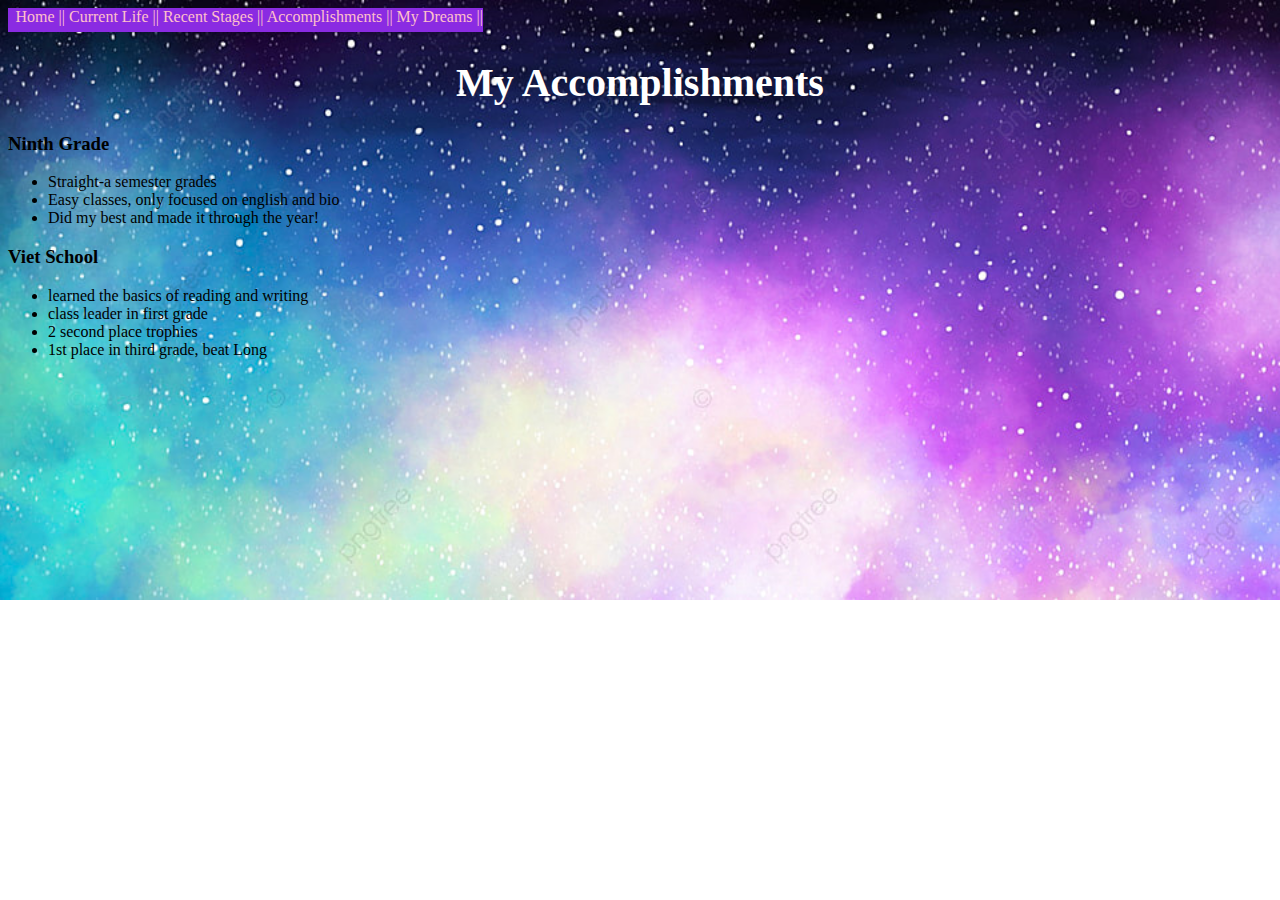
<file: index.html/accomplished.html>
<!DOCTYPE html>
<head>
    <meta charset="utf-8">
    <link rel="stylesheet" href="others.css">
    <style>
        body{
            background-image: url("starry.jpg");
            background-repeat: no-repeat;
            background-size: cover;
        }

        h1{
            color: white;
            font-family: Brush Script MT, Brush Script Std, cursive;
            text-align: center;
            font-size: 40px;
        }
    </style>
</head>

<body>
    <section class="nav">
        <a href="homepage.html"> Home ||</a>
        <a href="current.html"> Current Life ||</a>
        <a href="recent.html"> Recent Stages ||</a>
        <a href="accomplished.html"> Accomplishments ||</a>
        <a href="dreams.html"> My Dreams ||</a>
    </section>

    <h1> My Accomplishments </h1>

    <section>
        <h3> Ninth Grade </h3>
        <ul>
            <li> Straight-a semester grades</li>
            <li> Easy classes, only focused on english and bio</li>
            <li> Did my best and made it through the year!</li>
        </ul>
    </section>

    <section>
        <h3> Viet School </h3>
        <ul>
            <li> learned the basics of reading and writing</li>
            <li> class leader in first grade</li>
            <li> 2 second place trophies</li>
            <li> 1st place in third grade, beat Long</li>
        </ul>
    </section>
</body>
</html>
</file>
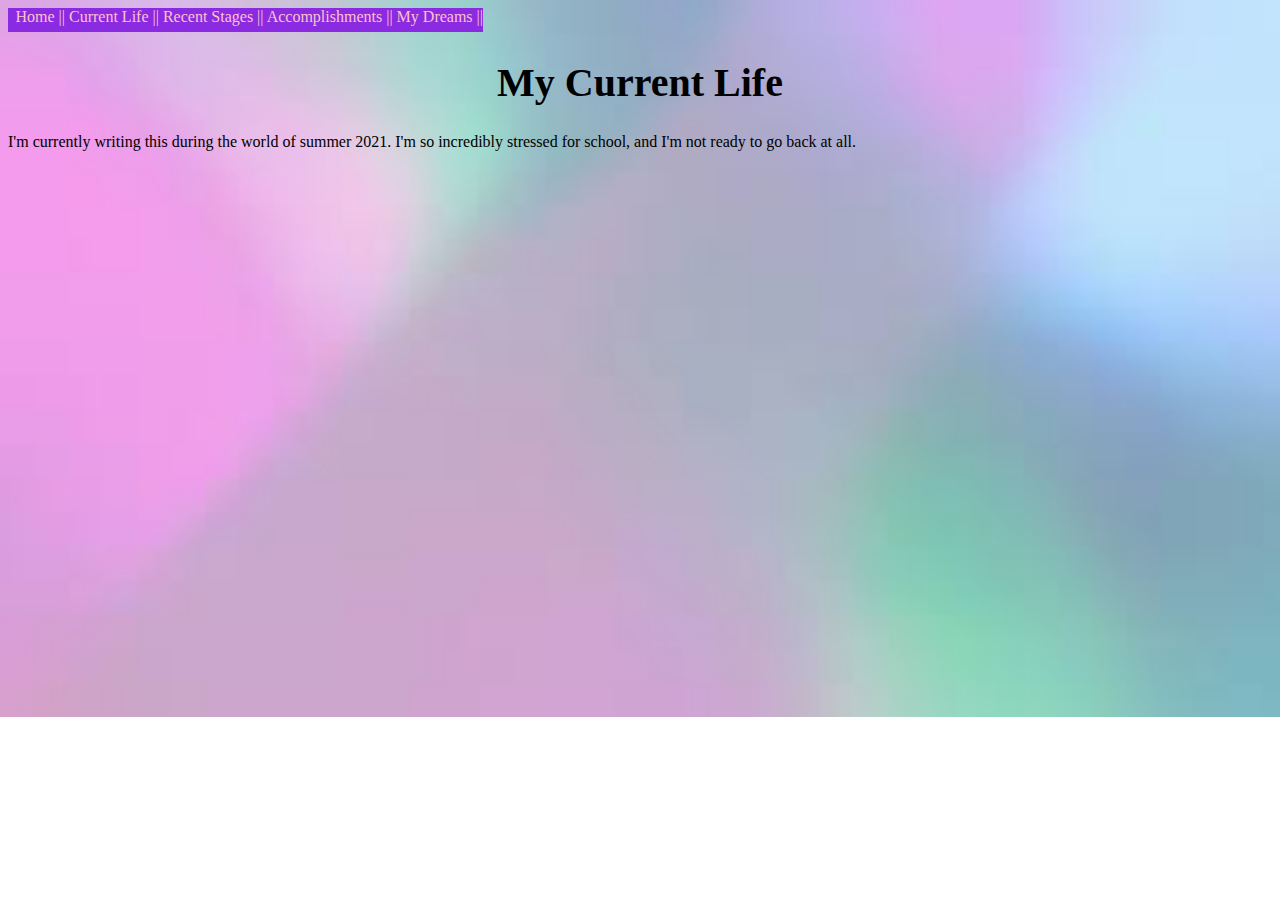
<file: index.html/current.html>
<!DOCTYPE html>
<head>
    <meta charset="utf-8">
    <link rel="stylesheet" href="others.css">
    <style>
        body{
            background-image: url("currently.jpg");
            background-repeat: no-repeat;
            background-size: cover;
        }
    </style>
</head>

<body>
    <section class="nav">
        <a href="homepage.html"> Home ||</a>
        <a href="current.html"> Current Life ||</a>
        <a href="recent.html"> Recent Stages ||</a>
        <a href="accomplished.html"> Accomplishments ||</a>
        <a href="dreams.html"> My Dreams ||</a>
    </section>

    <h1 class="title"> My Current Life </h1>

    <section>
        <p> I'm currently writing this during the world of summer 2021. I'm so incredibly stressed for school, and I'm not ready to go back at all.  </p>
    </section>
</body>
</html>
</file>
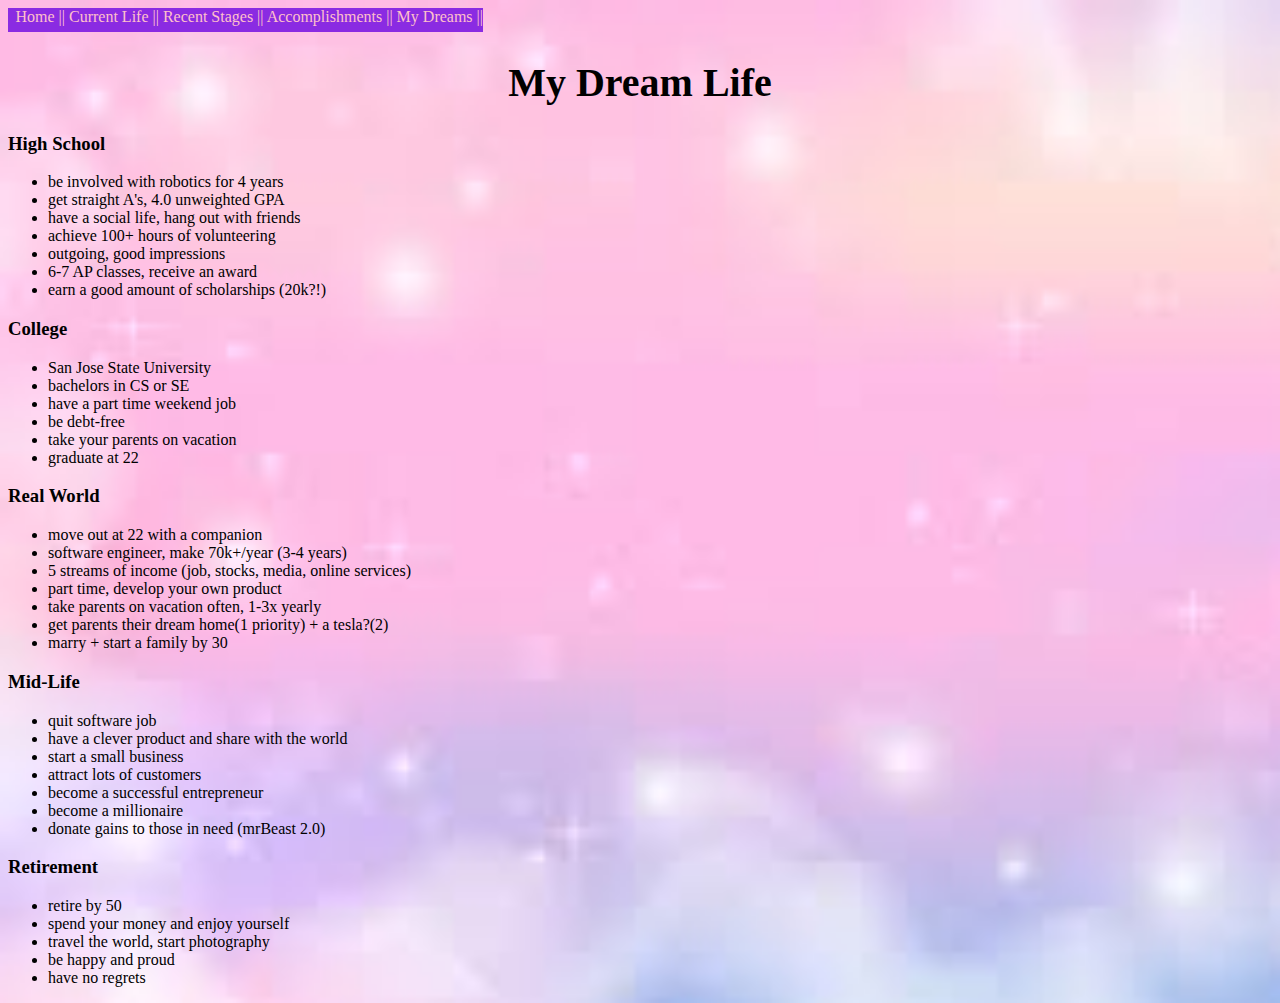
<file: index.html/dreams.html>
<!DOCTYPE html>
<head>
    <meta charset="utf-8">
    <link rel="stylesheet" href="others.css">
    <style>
        body{
            background-image: url("dreamy.jpg");
            background-repeat: no-repeat;
            background-size: cover;
        }
    </style>
</head>

<body>
    <section class="nav">
        <a href="homepage.html"> Home ||</a>
        <a href="current.html"> Current Life ||</a>
        <a href="recent.html"> Recent Stages ||</a>
        <a href="accomplished.html"> Accomplishments ||</a>
        <a href="dreams.html"> My Dreams ||</a>
    </section>

    <h1 class="title"> My Dream Life </h1>

    <section>
        <h3> High School </h3>
        <ul>
            <li> be involved with robotics for 4 years</li>
            <li> get straight A's, 4.0 unweighted GPA</li>
            <li> have a social life, hang out with friends</li>
            <li> achieve 100+ hours of volunteering</li>
            <li> outgoing, good impressions</li>
            <li> 6-7 AP classes, receive an award</li>
            <li> earn a good amount of scholarships (20k?!)</li>
        </ul>
    </section>

    <section>
        <h3> College </h3>
        <ul>
            <li> San Jose State University</li>
            <li> bachelors in CS or SE</li>
            <li> have a part time weekend job</li>
            <li> be debt-free</li>
            <li> take your parents on vacation</li>
            <li> graduate at 22</li>
        </ul>
    </section>

    <section>
        <h3> Real World </h3>
        <ul>
            <li> move out at 22 with a companion</li>
            <li> software engineer, make 70k+/year (3-4 years)</li>
            <li> 5 streams of income (job, stocks, media, online services)</li>
            <li> part time, develop your own product</li>
            <li> take parents on vacation often, 1-3x yearly</li>
            <li> get parents their dream home(1 priority) + a tesla?(2)</li>
            <li> marry + start a family by 30</li>
        </ul>
    </section>

    <section>
        <h3> Mid-Life </h3>
        <ul>
            <li> quit software job</li>
            <li> have a clever product and share with the world</li>
            <li> start a small business</li>
            <li> attract lots of customers</li>
            <li> become a successful entrepreneur</li>
            <li> become a millionaire</li>
            <li> donate gains to those in need (mrBeast 2.0)</li>
        </ul>
    </section>

    <section>
        <h3> Retirement </h3>
        <ul>
            <li> retire by 50</li>
            <li> spend your money and enjoy yourself</li>
            <li> travel the world, start photography</li>
            <li> be happy and proud</li>
            <li> have no regrets</li>
        </ul>
    </section>
</body>
</html>
</file>
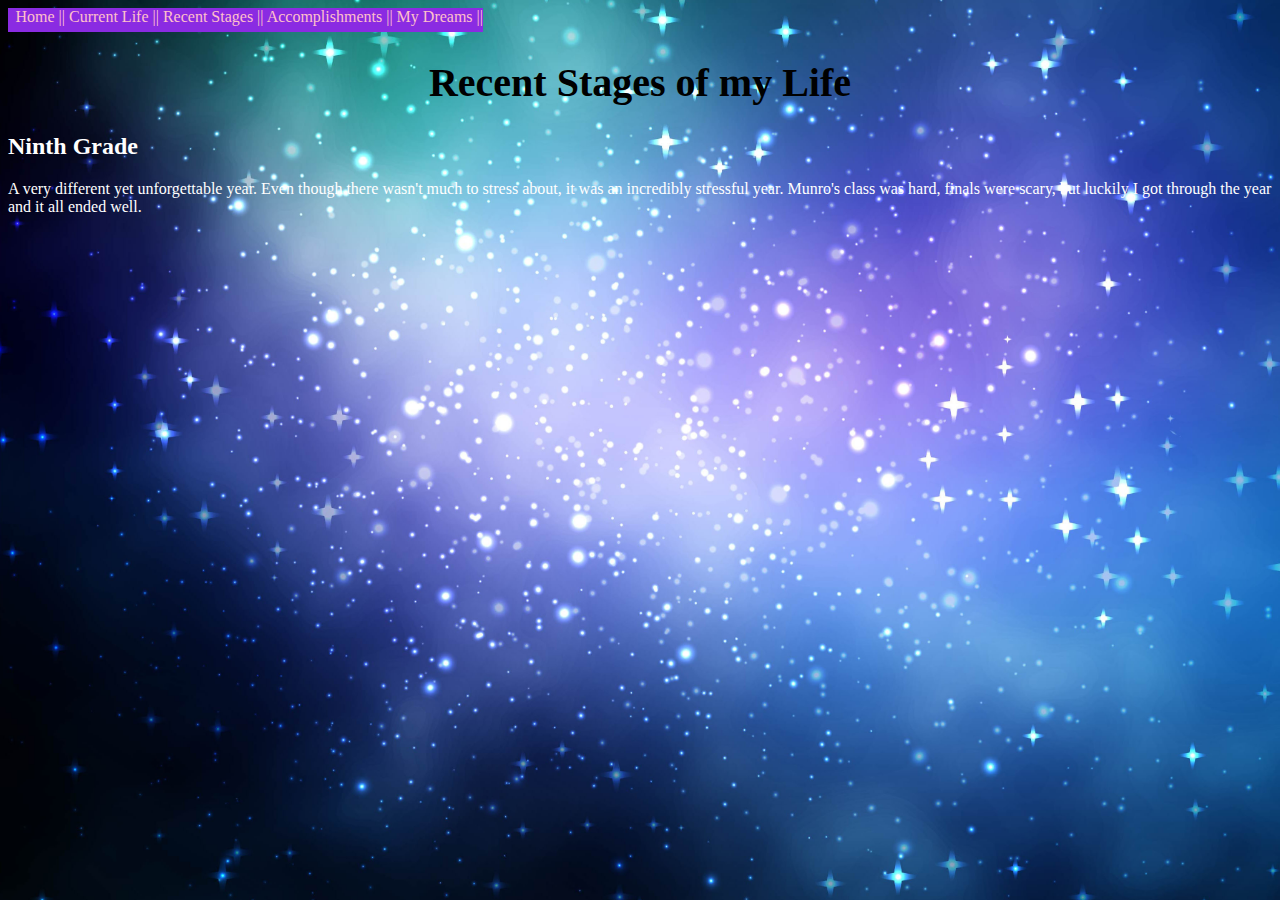
<file: index.html/recent.html>
<!DOCTYPE html>
<head>
    <meta charset="utf-8">
    <link rel="stylesheet" href="others.css">
    <style>
        body{
            background-image: url("recently.jpg");
            background-repeat: no-repeat;
            background-size: cover;
        }

        p, h2{
            color: white;
        }
    </style>
</head>

<body>
    
    <section class="nav">
        <a href="homepage.html"> Home ||</a>
        <a href="current.html"> Current Life ||</a>
        <a href="recent.html"> Recent Stages ||</a>
        <a href="accomplished.html"> Accomplishments ||</a>
        <a href="dreams.html"> My Dreams ||</a>
    </section>

    <h1 class="title"> Recent Stages of my Life </h1>

    <section>
        <h2> Ninth Grade </h2>
        <p> A very different yet unforgettable year. Even though there wasn't much to stress about, it was an incredibly stressful year. Munro's class was hard, finals were scary, but luckily I got through the year and it all ended well. </p>
    </section>
</body>
</html>
</file>
<file: index.html/others.css>
.title{
    text-align: center;
    color: black;
    font-size: 40px;
    font-family: Brush Script MT, Brush Script Std, cursive;
}

.nav{
    text-align: right;
    width: 475px;
    height: 24px;
    background-color: rgb(138, 43, 226);
    font-size: 16px;
}

a:link{
    color: pink;
    text-decoration: none;
}

a:visited{
    color: pink;
    text-decoration: none;
}

a:hover{
    color:white;
}

.dreams{
    float: right;
}
</file>
